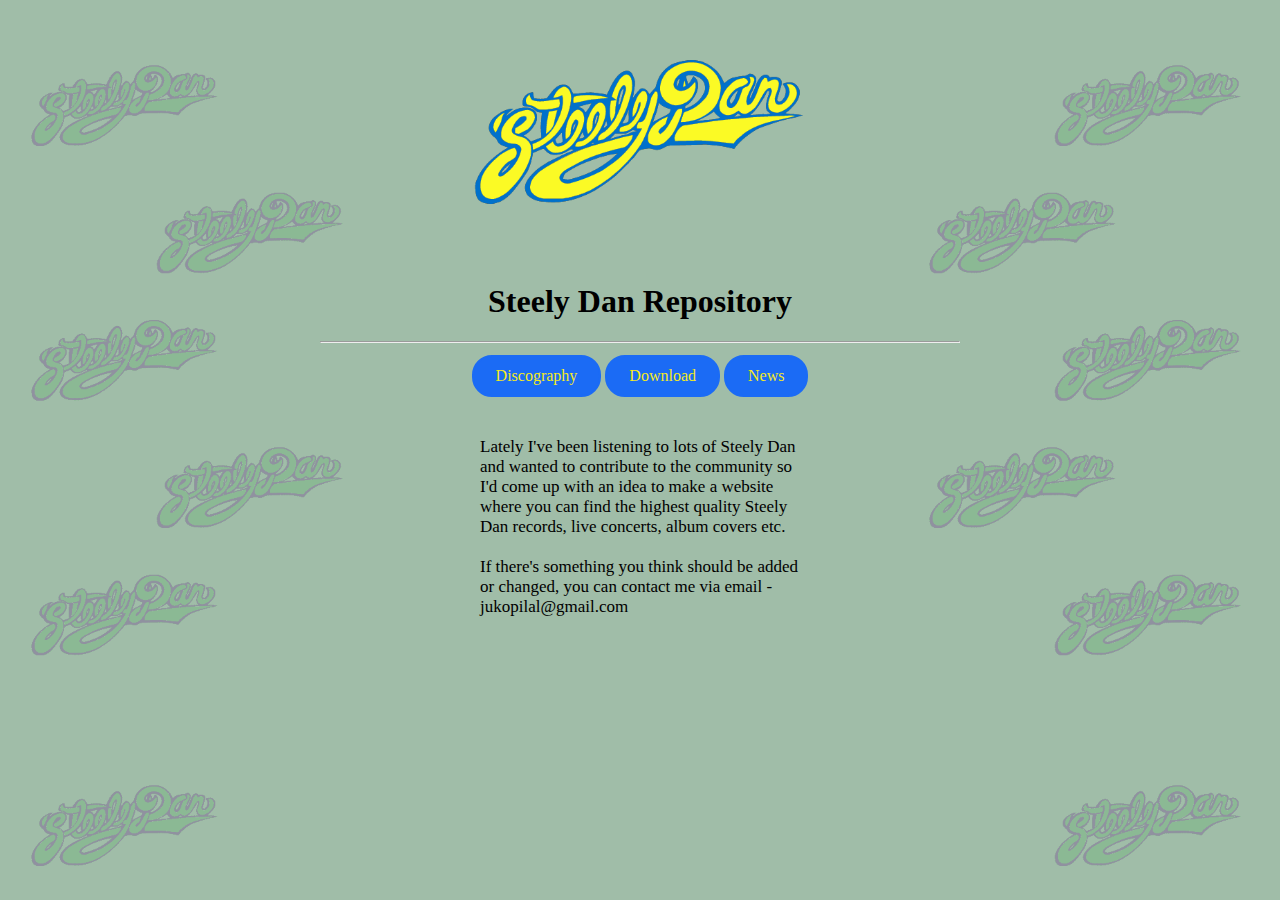
<file: steelydan/index.html>
<!DOCTYPE html>
<html>

<head>

<link rel="stylesheet" type="text/css" href="stilovi.css"/>
<meta name="viewport" content="width=device-width, initial-scale=1.0">

</head>


<body onload="document.body.style.opacity='1'" 
    onunload="document.body.style.opacity='0'">


    <center><img src="photos/stdanlogo.png" width=52%></center>
	<center><h1>Steely Dan Repository</h1></center>
    <hr>

<div class="center-h margin-button-index">
    <a href="discography.html" class="button">Discography</a>
    <div class="minispace"></div>
    <a href="#" class="button">Download</a>
    <div class="minispace"></div>
    <a href="news.html" class="button">News</a>
</div>
<br>
<br>
<div class="margin-text">Lately I've been listening to lots of Steely Dan and wanted to contribute to the community so I'd come up with an idea to make a website where you can find the highest quality Steely Dan records, live concerts, album covers etc.
<br><br>
If there's something you think should be added or changed, you can contact me via email - jukopilal@gmail.com
</div>
    <script src='https://storage.ko-fi.com/cdn/scripts/overlay-widget.js'></script>
<script>
  kofiWidgetOverlay.draw('juksi', {
    'type': 'floating-chat',
    'floating-chat.donateButton.text': 'Support me',
    'floating-chat.donateButton.background-color': '#1b6bf5',
    'floating-chat.donateButton.text-color': '#fff'
  });
</script>



</body>


</html>
</file>
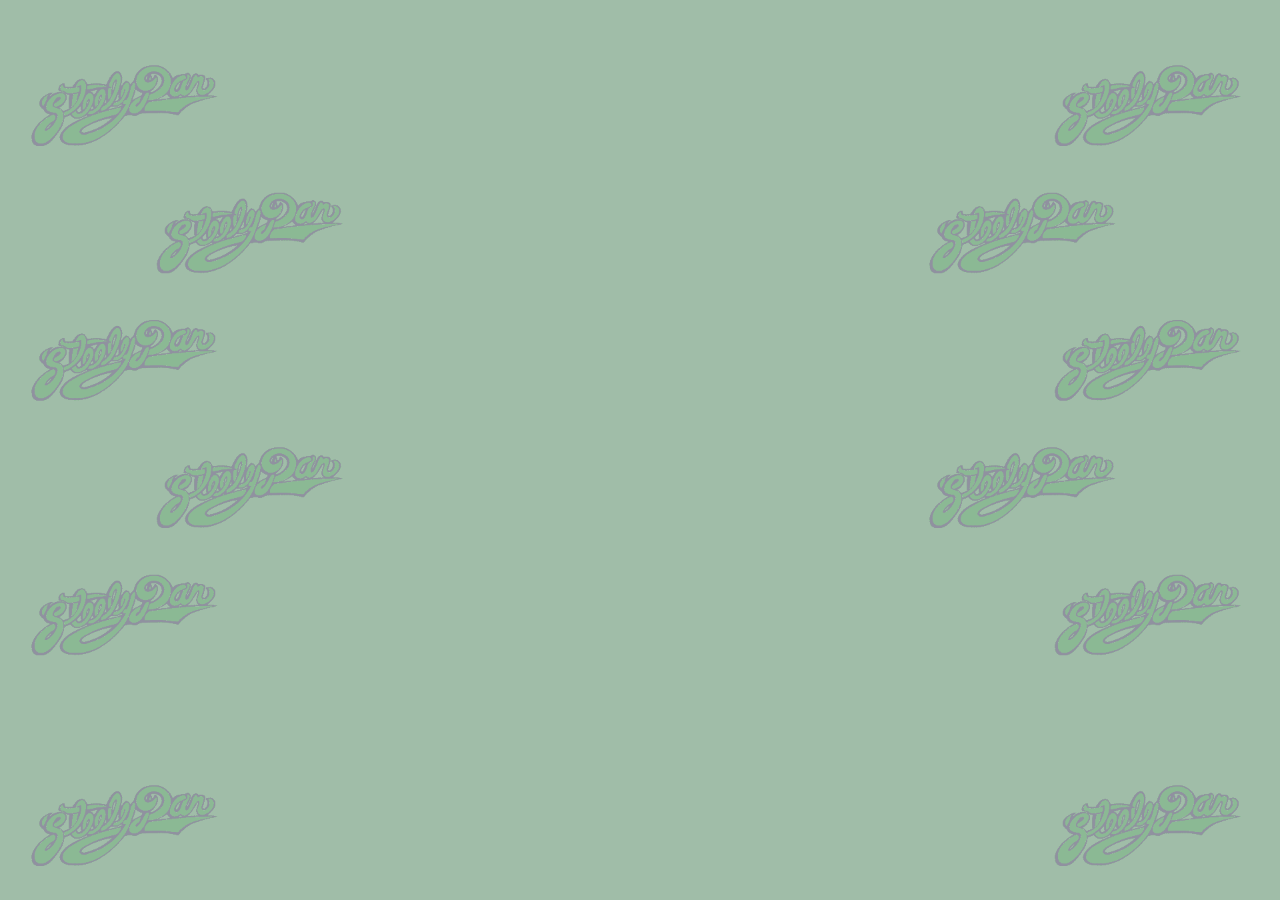
<file: steelydan/beckersdiscography.html>
<!DOCTYPE html>
<html>

<head>

<link rel="stylesheet" type="text/css" href="stilovi.css"/>

</head>

<style>
table {
  border-collapse: collapse;
  width: 100%;
}

th, td {
  padding: 6px;
  border:  3px double black;
  border-color: rgba(27, 107, 245, 0.7);
}

tr:nth-child(odd) {
  background-color: rgba(27, 107, 245, 0.2);}
tr:nth-child(even) {
  background-color: rgba(245, 234, 27, 0.2);
}
</style>

<body>
    <center><a href="index.html"><img src="photos/stdanlogo.png" width=500></a></center>
	<center><h1>Walter Becker Discography</h1></center>
    <hr>

<div class="center-h">
    <a href="discography.html" class="button">Discography</a>
    <div class="minispace"></div>
    <a href="#" class="button">Download</a>
</div>
<br>
<br>
<div class="margin-text"><table>
  <tr>
  <th>Year</th>
  <th>Album</th>
  <th>Download link</th>
  </tr>
  <tr>
  <td>1994</td>
  <td><a href="#">11 Tracks of Whack</a></td>
  <td>-</td>
  </tr>
  <tr>
  <td>2008</td>
  <td><a href="#">Circus Money</a></td>
  <td>-</td>
  </tr>
</table>
</div>
<p></p><br>
<div class="center-h">
    <a href="discography.html" class="button">Back</a>
</div>
    <script src='https://storage.ko-fi.com/cdn/scripts/overlay-widget.js'></script>
<script>
  kofiWidgetOverlay.draw('juksi', {
    'type': 'floating-chat',
    'floating-chat.donateButton.text': 'Support me',
    'floating-chat.donateButton.background-color': '#1b6bf5',
    'floating-chat.donateButton.text-color': '#fff'
  });
</script>



</body>


</html>
</file>
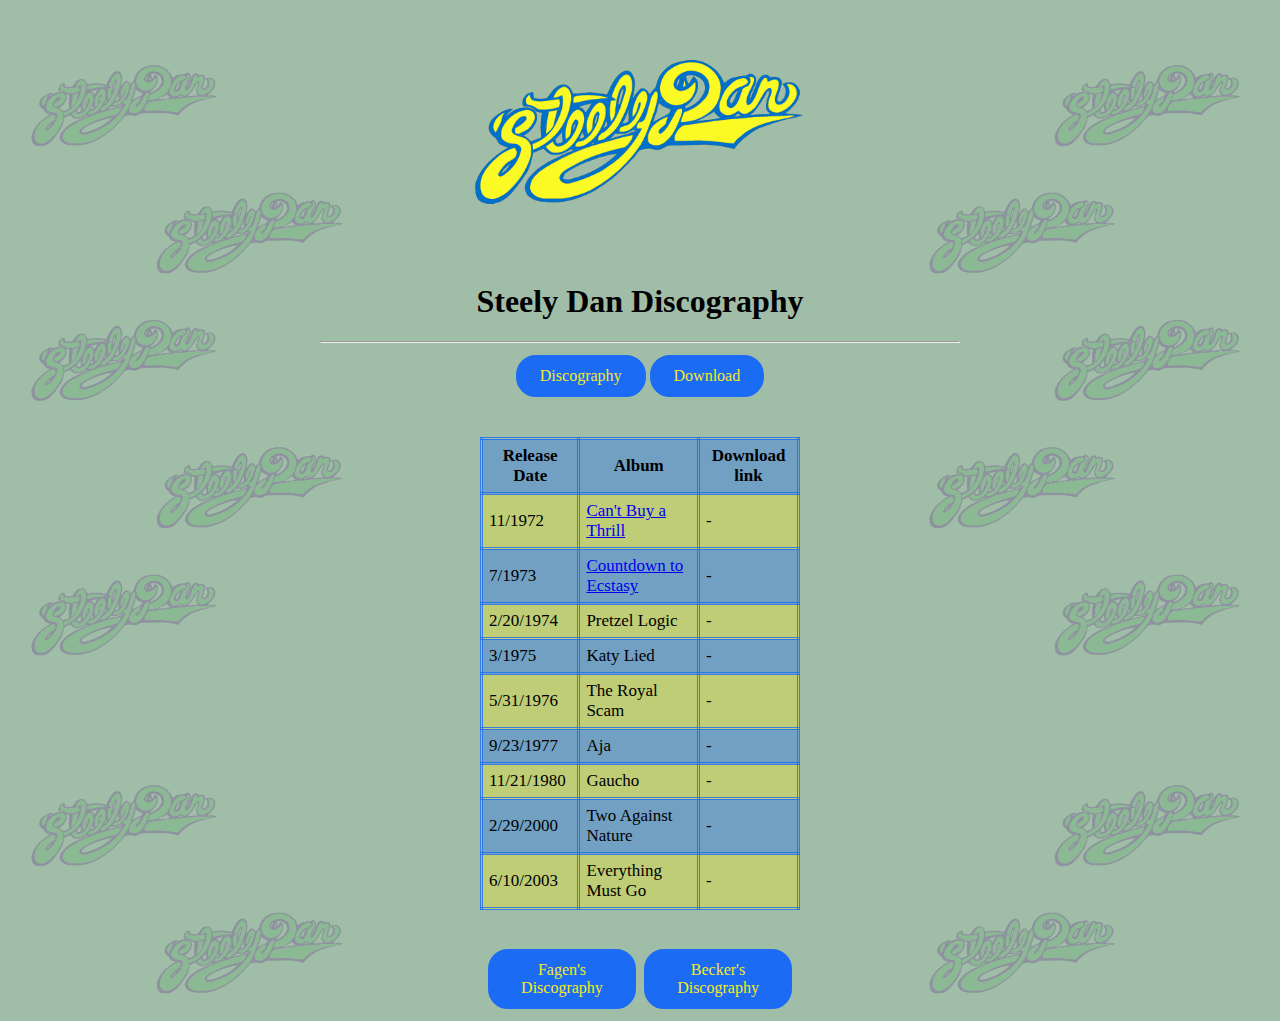
<file: steelydan/discography.html>
<!DOCTYPE html>
<html>

<head>

<link rel="stylesheet" type="text/css" href="stilovi.css"/>
<meta name="viewport" content="width=device-width, initial-scale=1.0">

</head>

<style>
table {
  border-collapse: collapse;
  width: 100%;
}

th, td {
  padding: 6px;
  border:  3px double black;
  border-color: rgba(27, 107, 245, 0.8);
}

tr:nth-child(odd) {
  background-color: rgba(27, 107, 245, 0.35);}
tr:nth-child(even) {
  background-color: rgba(245, 234, 27, 0.35);
}
</style>

<body onload="document.body.style.opacity='1'">
    <center><a href="index.html"><img src="photos/stdanlogo.png" width=52%></a></center>
	<center><h1>Steely Dan Discography</h1></center>
    <hr>

<div class="center-h margin-button-two">
    <a href="discography.html" class="button">Discography</a>
    <div class="minispace"></div>
    <a href="#" class="button">Download</a>
</div>
<br>
<br>
<div class="margin-text"><table>
  <tr>
  <th>Release Date</th>
  <th>Album</th>
  <th>Download link</th>
  </tr>
  <tr>
  <td>11/1972</td>
  <td><a href="cbat.html">Can't Buy a Thrill</a></td>
  <td>-</td>
  </tr>
  <tr>
  <td>7/1973</td>
  <td><a href="cte.html">Countdown to Ecstasy</a></td>
  <td>-</td>
  </tr>
  <tr>
  <td>2/20/1974</td>
  <td>Pretzel Logic</td>
  <td>-</td>
  </tr>
  <tr>
  <td>3/1975</td>
  <td>Katy Lied</td>
  <td>-</td>
  </tr>
  <tr>
  <td>5/31/1976</td>
  <td>The Royal Scam</td>
  <td>-</td>
  </tr>
  <tr>
  <td>9/23/1977</td>
  <td>Aja</td>
  <td>-</td>
  </tr>
  <tr>
  <td>11/21/1980</td>
  <td>Gaucho</td>
  <td>-</td>
  </tr>
  <tr>
  <td>2/29/2000</td>
  <td>Two Against Nature</td>
  <td>-</td>
  </tr>
  <tr>
  <td>6/10/2003</td>
  <td>Everything Must Go</td>
  <td>-</td>
  </tr>
</table>
</div>
<p></p>
<br>
<div class="center-h margin-button-three">
    <a href="fagensdiscography.html" class="button">Fagen's Discography</a>
    <div class="minispace"></div>
    <a href="beckersdiscography.html" class="button">Becker's Discography</a>
</div>
    <script src='https://storage.ko-fi.com/cdn/scripts/overlay-widget.js'></script>
<script>
  kofiWidgetOverlay.draw('juksi', {
    'type': 'floating-chat',
    'floating-chat.donateButton.text': 'Support me',
    'floating-chat.donateButton.background-color': '#1b6bf5',
    'floating-chat.donateButton.text-color': '#fff'
  });
</script>



</body>


</html>
</file>
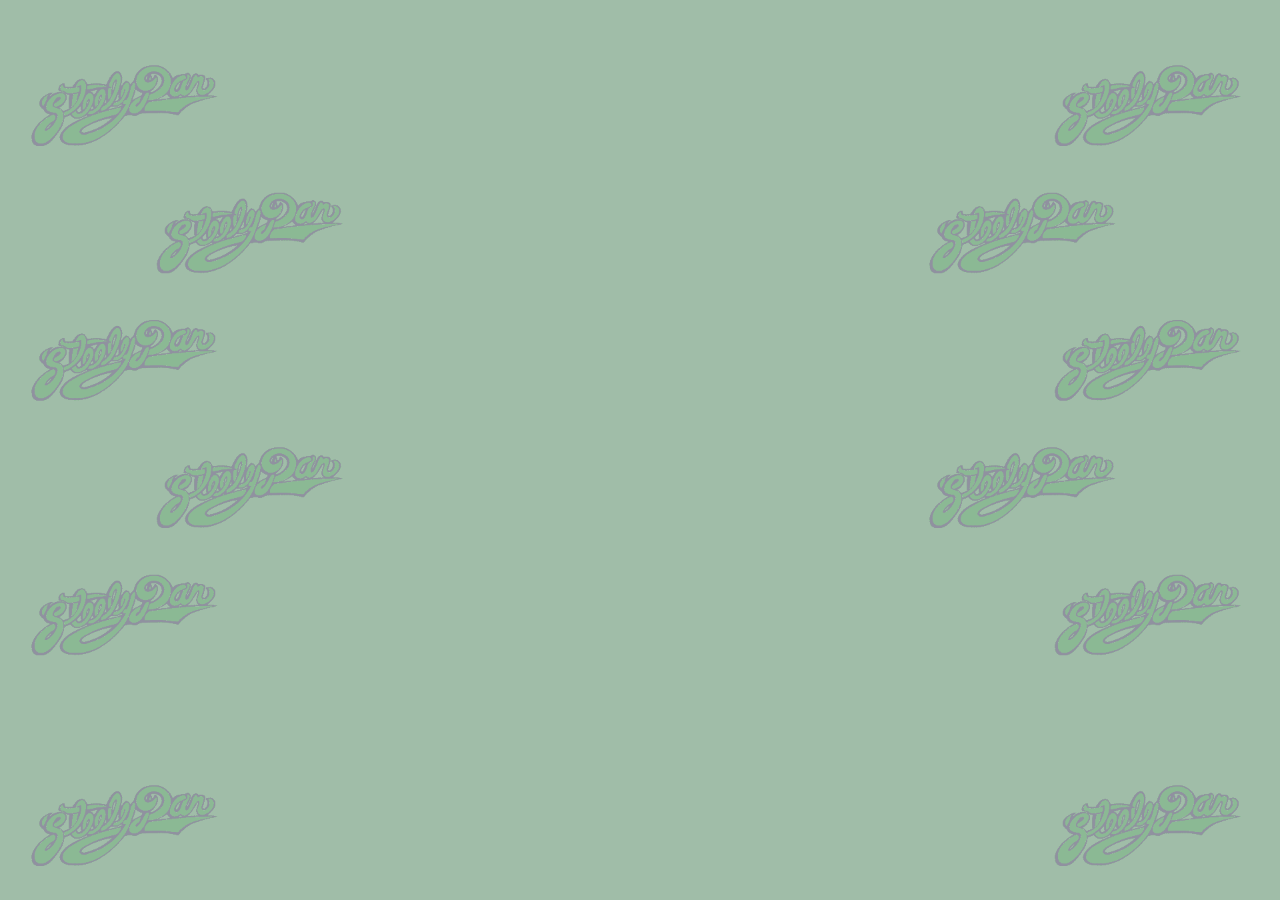
<file: steelydan/fagensdiscography.html>
<!DOCTYPE html>
<html>

<head>

<link rel="stylesheet" type="text/css" href="stilovi.css"/>

</head>

<style>
table {
  border-collapse: collapse;
  width: 100%;
}

th, td {
  padding: 6px;
  border:  3px double black;
  border-color: rgba(27, 107, 245, 0.7);
}

tr:nth-child(odd) {
  background-color: rgba(27, 107, 245, 0.2);}
tr:nth-child(even) {
  background-color: rgba(245, 234, 27, 0.2);
}
</style>

<body>
    <center><a href="index.html"><img src="photos/stdanlogo.png" width=500></a></center>
	<center><h1>Donald Fagen Discography</h1></center>
    <hr>

<div class="center-h">
    <a href="discography.html" class="button">Discography</a>
    <div class="minispace"></div>
    <a href="#" class="button">Download</a>
</div>
<br>
<br>
<div class="margin-text"><table>
  <tr>
  <th>Year</th>
  <th>Album</th>
  <th>Download link</th>
  </tr>
  <tr>
  <td>10/1/1982</td>
  <td><a href="#">The Nightfly</a></td>
  <td>-</td>
  </tr>
  <tr>
  <td>5/25/1993</td>
  <td><a href="#">Kamakiriad</a></td>
  <td>-</td>
  </tr>
  <tr>
  <td>7/3/2006</td>
  <td>Morph the Cat</td>
  <td>-</td>
  </tr>
  <tr>
  <td>10/16/2012</td>
  <td>Sunken Condos</td>
  <td>-</td>
  </tr>
</table>
</div>
<p></p><br>
<div class="center-h">
    <a href="discography.html" class="button">Back</a>
</div>
    <script src='https://storage.ko-fi.com/cdn/scripts/overlay-widget.js'></script>
<script>
  kofiWidgetOverlay.draw('juksi', {
    'type': 'floating-chat',
    'floating-chat.donateButton.text': 'Support me',
    'floating-chat.donateButton.background-color': '#1b6bf5',
    'floating-chat.donateButton.text-color': '#fff'
  });
</script>



</body>


</html>
</file>
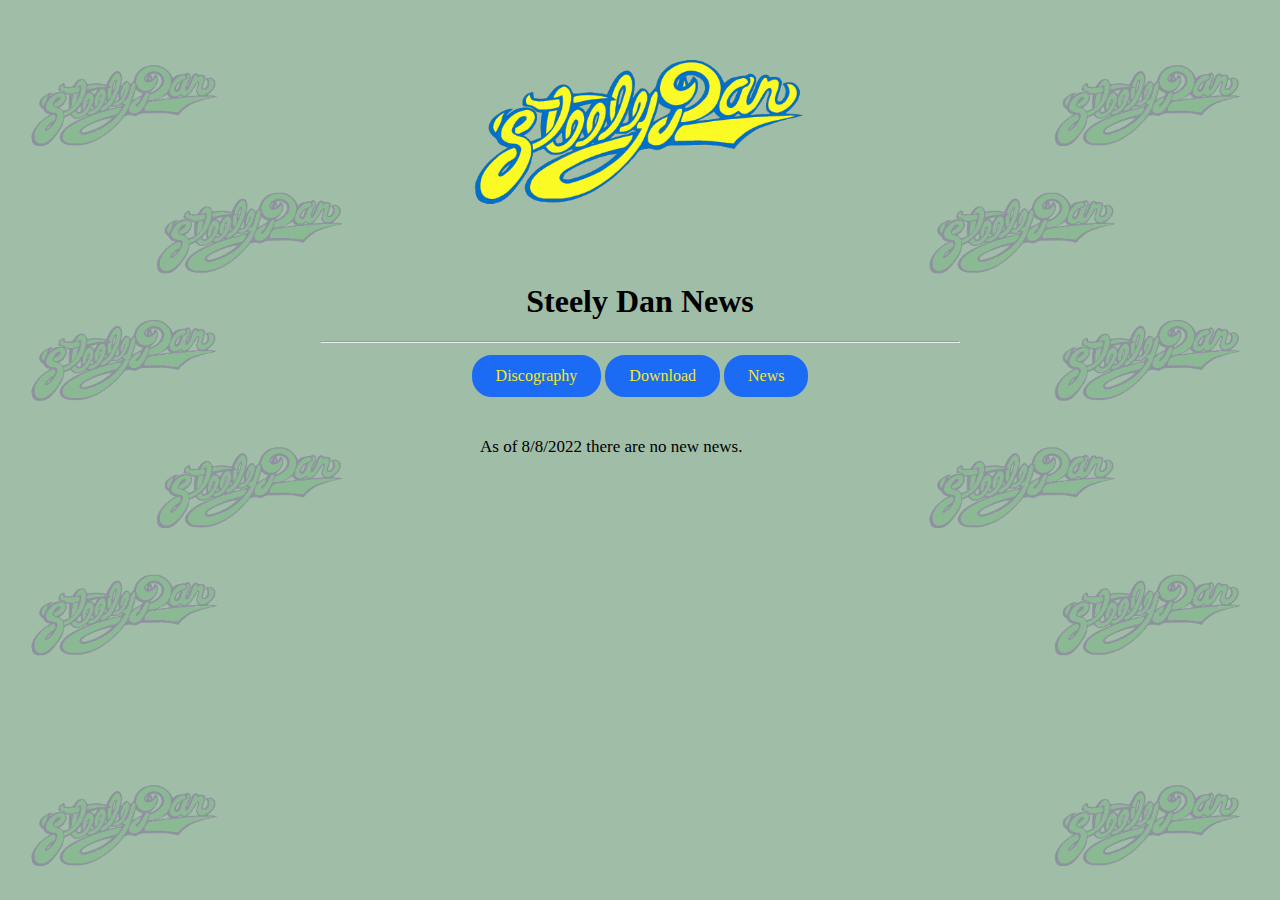
<file: steelydan/news.html>
<!DOCTYPE html>
<html>

<head>

<link rel="stylesheet" type="text/css" href="stilovi.css"/>
<meta name="viewport" content="width=device-width, initial-scale=1.0">

</head>


<body onload="document.body.style.opacity='1'">


    <center><img src="photos/stdanlogo.png" width=52%></center>
	<center><h1>Steely Dan News</h1></center>
    <hr>

<div class="center-h margin-button-index">
    <a href="discography.html" class="button">Discography</a>
    <div class="minispace"></div>
    <a href="#" class="button">Download</a>
    <div class="minispace"></div>
    <a href="#" class="button">News</a>
</div>
<br>
<br>
<div class="margin-text">As of 8/8/2022 there are no new news.
</div>
    <script src='https://storage.ko-fi.com/cdn/scripts/overlay-widget.js'></script>
<script>
  kofiWidgetOverlay.draw('juksi', {
    'type': 'floating-chat',
    'floating-chat.donateButton.text': 'Support me',
    'floating-chat.donateButton.background-color': '#1b6bf5',
    'floating-chat.donateButton.text-color': '#fff'
  });
</script>



</body>


</html>
</file>
<file: steelydan/stilovi.css>
.button {
  font-size: 25px;
}

div{
    font-size:17px
}

p{
    font-size:17px
}

body {
    opacity: 0;
    transition: opacity 0.5s;
}

h1{
	color:rgb(0, 0, 0);
	text-align:center;
	}

#logo{ 
    position:absolute; 
    top:10; 
    left:20; 
} 

body{
    margin-left: 25%;
    margin-right: 25%;
    padding: 0px;
    background-color: #a0bda8;
    background-image: url("photos/stdanbg2.png");
    background-size: 100%;
    }

mark {
  background-color: yellow;
  color: black;
}


.sidenav {   position: sticky;   top: 6px;    right: 0;   left: 0;   float: right;   padding:10px;   z-index:999998; }

.sidenav a {
    padding: 6px 8px 6px 16px;
    text-decoration: none;
    font-size: 25px;
  background-color: #1b6bf5;
  border: 2px solid #1b6bf5;
  color: #f5ea1b;
  padding: 10px 26px;
  text-align: center;
  text-decoration: none;
  display: inline-block;
  font-size: 16px;
  margin: 4px 2px;
  cursor: pointer;
  transition-duration: 0.4s;
  box-shadow: 0 0px 0px 0 rgba(0,0,0,0.5), 0 0px 0px 0 rgba(0,0,0,1); }

.sidenav a:hover {
background-color: #f5ea1b; /* Green */
color: #1b6bf5;
border: 2px solid #1b6bf5;
box-shadow: 0 0px 0px 0 #1b6bf5, 0 3px 0px 0 #1b6bf5;
}


.main {
    margin-left: 140px; 
    font-size: 28px; 
    padding: 0px 10px; }

.responsive {
  max-width: 100%;
  height: auto;
}

.center-h {
  display: flex; /* or display:grid */
  justify-content: center;
}

.row {
  display: flex;
}

.column {
  flex: 50%;
  padding: 42px;
}

@media screen and (max-width: 500px) {
  .column {
    width: 100%;
  }
}

.image1{
  box-shadow: 0 5px 15px 0 rgba(0,0,0,0.5), 0 0px 0px 0 rgba(0,0,0,1);
}

.space {
  width: 55px;
  height: auto;
  display: inline-block;
}

.minispace {
  width: 15px;
  height: auto;
  display: inline;
}

.margin-text {
    margin-left: 25%;
    margin-right: 25%;
}

.margin-button-index {
    margin-left: 28%;
    margin-right: 28%;
}

.margin-button-two {
    margin-left: 35%;
    margin-right: 35%;
}

.margin-button-three {
    margin-left: 26%;
    margin-right: 26%;
}

.margin-button-back {
    margin-left: 10%;
    margin-right: 10%;
}

.button {
  background-color: #1b6bf5;
  border: 2px solid #1b6bf5;
  color: #f5ea1b;
  padding: 10px 22px;
  text-align: center;
  text-decoration: none;
  display: inline-block;
  font-size: 16px;
  margin: 4px 2px;
  cursor: pointer;
  transition-duration: 0.4s;
  box-shadow: 0 0px 0px 0 rgba(0,0,0,0.5), 0 0px 0px 0 rgba(0,0,0,1);
  width: 15%;
  flex-grow: 3;
  border-radius: 20px;
}

.button:hover {
  background-color: #f5ea1b; /* yellow */
  color: #1b6bf5;
  padding: 10px 22px;
  border: 2px solid #1b6bf5;
  box-shadow: 0 0px 0px 0 #1b6bf5, 0 3px 0px 0 #1b6bf5;
  border-radius: 20px;
  flex-grow: 4;
}

.button:active {
    background-color: #fff200;
      transition-duration: 0s;
}

@media screen and (max-width: 1800px) {
  .button, .button:hover {
    width: 100%;
  }

@media screen and (max-width: 800px) {
.margin-text {
    margin-left: 5%;
    margin-right: 5%;
}

.button-mini {
  background-color: #1b6bf5;
  border: 2px solid #1b6bf5;
  color: #f5ea1b;
  padding: 6px 24px;
  text-align: center;
  text-decoration: none;
  display: inline-block;
  font-size: 14px;
  margin: 4px 2px;
  cursor: pointer;
  transition-duration: 0.4s;
  box-shadow: 0 0px 0px 0 rgba(0,0,0,0.5), 0 0px 0px 0 rgba(0,0,0,1);
}

.button-mini:hover {
  background-color: #f5ea1b; /* Green */
  color: #1b6bf5;
  border: 2px solid #1b6bf5;
  box-shadow: 0 0px 0px 0 #1b6bf5, 0 3px 0px 0 #1b6bf5;

}

/*
  background-image: url("bg2.webp");
  background-size: 600px;
//*  background-color:rgba(211, 51, 150,0.5);

}

	

p {
  font-family:cursive;
  font-size: 28px;
  color:rgb(255, 255, 255);
  text-align:left;
  text-indent:30px;
  }

br {
  font-family: verdana;
  font-size: 28px;
  color:rgb(255, 255, 255);
  text-align:left;
  }

   .button {
        background-color: #2626bf;
        color: #fff200;
        padding: 10px;
        border-radius: 10px;
        -moz-border-radius: 10px;
        -webkit-border-radius: 150px;
        margin:105px
    }
    
    .small-btn {
        width: 60px;
        height: 35px;
    }
    
    .medium-btn {
        width: 85px;
        height: 40px;
    }
    
    .big-btn {
        width: 120px;
        height: 50px;
    }
</file>
